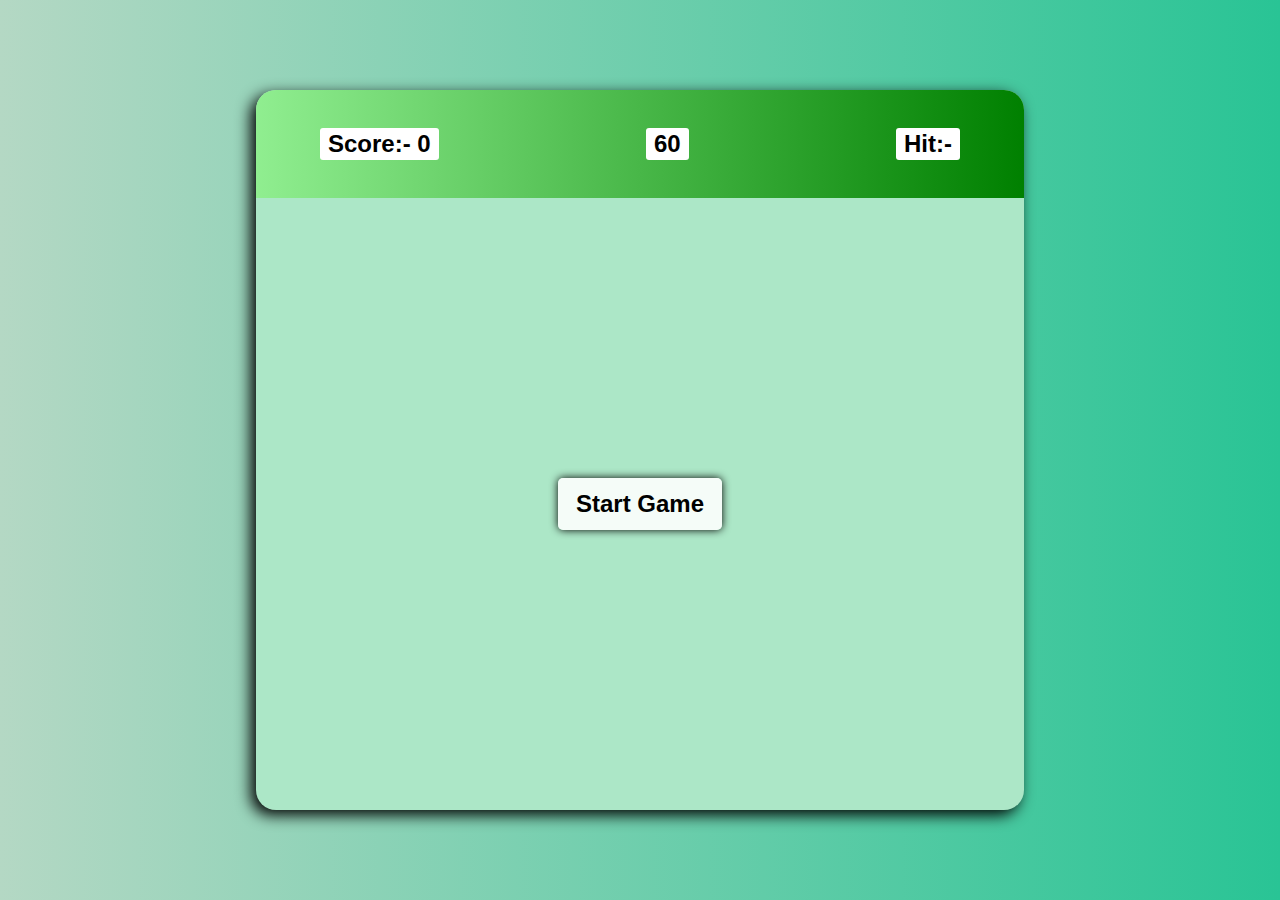
<file: BubbleGame/index.html>
<!DOCTYPE html>
<html lang="en">
<head>
    <meta charset="UTF-8">
    <meta name="viewport" content="width=device-width, initial-scale=1.0">
    <link rel="stylesheet" href="style.css">
    <title>Bubble</title>
</head>
<body>
    <main>
        <div class="container">
            <div class="top">
                <div class="score"><h2>Score:- 0</h2></div>
                <div class="timer"><h2>60</h2></div>
                <div class="hit"><h2>Hit:-</h2></div>
            </div>
            <div class="bottom">
                <button class="start">Start Game</button>
            </div>
        </div>
    </main>
    <script type="module" src="script.js"></script>
</body>
</html>
</file>
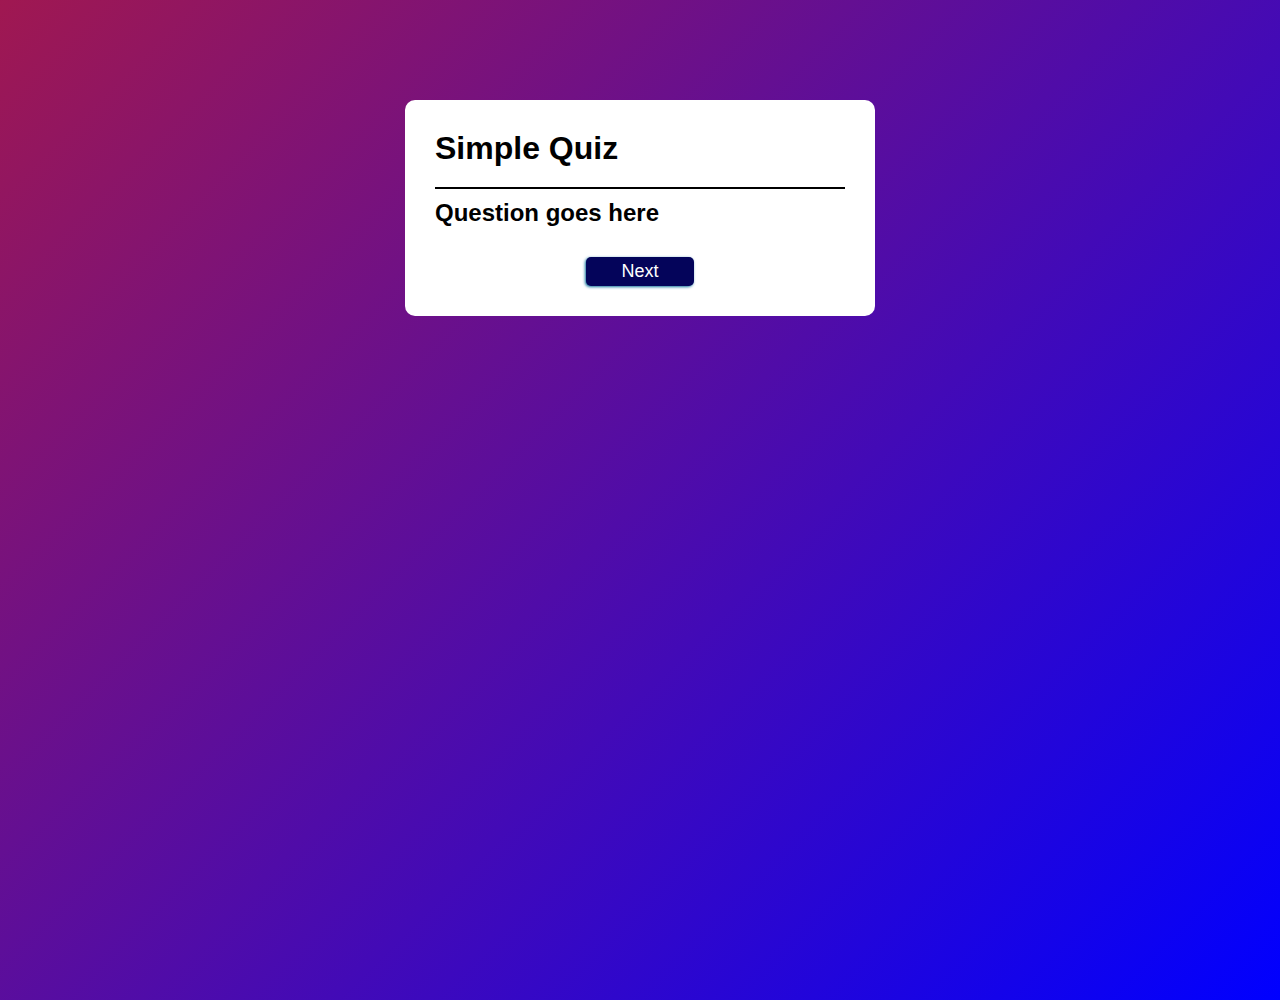
<file: Quiz App/index.html>
<!DOCTYPE html>
<html lang="en">
<head>
    <meta charset="UTF-8">
    <meta name="viewport" content="width=device-width, initial-scale=1.0">
    <title>Quiz App</title>
    <link rel="stylesheet" href="style.css">
</head>
<body>
    <div class="card">
        <h1>Simple Quiz</h1>
        <div class="quiz">
            <h2 id="question">Question goes here</h2>
            <div class="answer">
            </div>
        </div>
        <center><button class="next">Next</button></center>
    </div>
    <script src="script.js"></script>
</body>
</html>
</file>
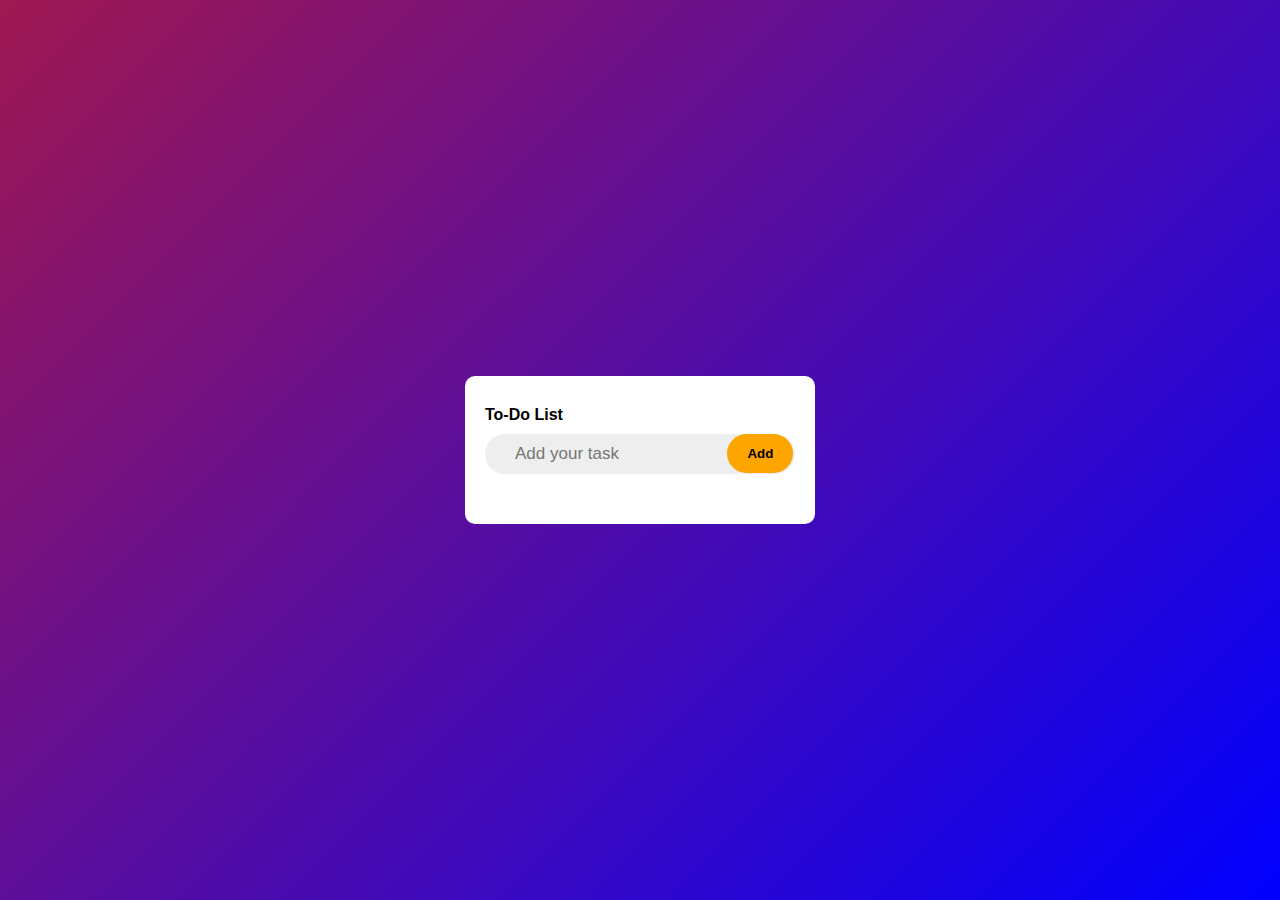
<file: TO-DO List/index.html>
<!DOCTYPE html>
<html lang="en">
  <head>
    <meta charset="UTF-8" />
    <meta name="viewport" content="width= , initial-scale=1.0" />
    <title>To-Do List</title>
    <link rel="stylesheet" href="style.css" />
  </head>
  <body>
    <div class="card">
      <p>To-Do List</p>
      <div class="search">
        <input type="text" id="task" placeholder="Add your task" />
        <button>Add</button>
      </div>
      <ul class="task" type="none">
        <!-- <li class="check">task1 <span>x</span></li> -->
      </ul>
    </div>
    <script src="script.js"></script>
  </body>
</html>
</file>
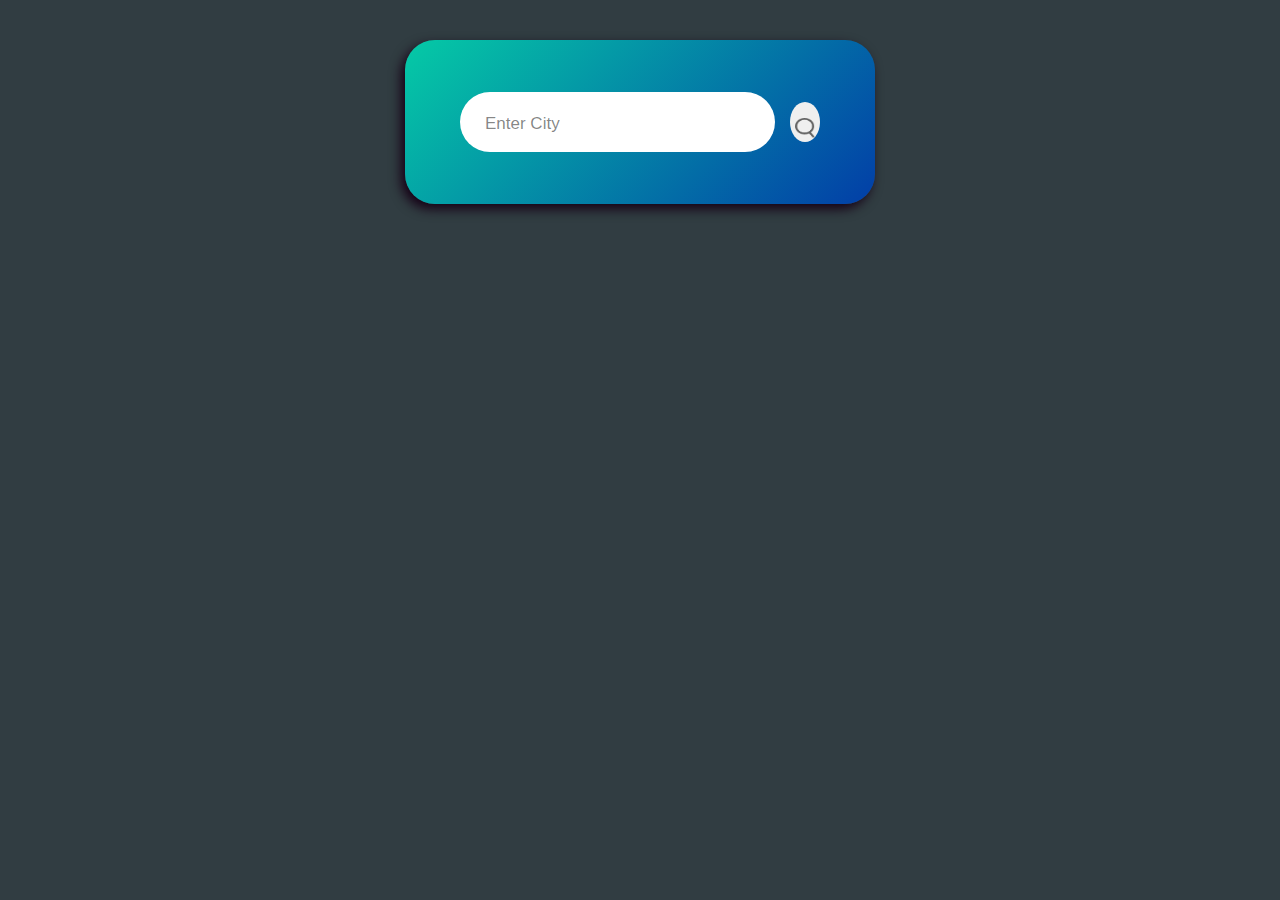
<file: WeatherApp/index.html>
<!DOCTYPE html>
<html lang="en">
  <head>
    <meta charset="UTF-8" />
    <meta name="viewport" content="width=device-width, initial-scale=1.0" />
    <link rel="stylesheet" href="style.css" />
    <title>Weather App</title>
  </head>
  <body>
    <div class="card">
      <div class="search">
        <input
          type="text"
          name="location"
          id="location"
          placeholder="Enter City"
          spellcheck="false"
        />
        <button><img src="images/search.png" class="weather-icon" /></button>
      </div>
      <div class="error">
        <h1>Invalid City Name</h1>
      </div>
      <div class="weather">
        <img src="images/rain.png" class="cloud-img" />
        <h1 class="temp">22°C</h1>
        <h2 class="city">New York</h2>
        <div class="details">
          <div class="col">
            <img src="images/humidity.png" alt="" />
            <div>
              <p class="humidity">50%</p>
              <p>Humidity</p>
            </div>
          </div>
          <div class="col">
            <img src="images/wind.png"/>
            <div>
              <p class="wind">15 km/h</p>
              <p>Wind</p>
            </div>
          </div>
        </div>
      </div>
    </div>

    <script src="script.js"></script>
  </body>
</html>
</file>
<file: BubbleGame/style.css>
* {
  margin: 0;
  padding: 0;
  box-sizing: border-box;
  font-family: "Segoe UI", Tahoma, Geneva, Verdana, sans-serif;
}

html,
body {
  height: 100%;
  width: 100%;
}

main {
  height: 100%;
  background: linear-gradient(90deg, rgb(180, 216, 196), rgb(41, 196, 149));
  display: flex;
  align-items: center;
  justify-content: center;
}
main .container {
  height: 80%;
  width: 60%;
  background-color: rgb(172, 231, 199);
  border-radius: 20px;
  overflow: hidden;
  box-shadow: -5px 5px 15px rgb(0, 0, 0);
}
main .container .top {
  height: 15%;
  background: linear-gradient(90deg, lightgreen, green);
  display: flex;
  align-items: center;
  justify-content: space-between;
  padding: 0 4rem;
}
main .container .top .score,
main .container .top .timer,
main .container .top .hit {
  background-color: white;
  padding: 0.1rem 0.5rem;
  border-radius: 3px;
}
main .container .bottom {
  display: flex;
  gap: 5px;
  padding: 12px 20px;
  flex-wrap: wrap;
  align-items: center;
  justify-content: center;
  height: 85%;
}
main .container .bottom button {
  position: relative;
  overflow: hidden;
  padding: 12px 18px;
  border: none;
  border-radius: 5px;
  background-color: rgba(255, 255, 255, 0.875);
  font-size: 1.5rem;
  font-weight: 600;
  z-index: 1;
  transition: all 1s ease;
  box-shadow: 0 0 8px black;
  outline: none;
}
main .container .bottom button::before {
  content: "";
  position: absolute;
  top: 0;
  left: -100px;
  transform: skewX(45deg);
  height: 100%;
  width: 0;
  background-color: seagreen;
  transition: width 0.5s ease;
  z-index: -1;
}
main .container .bottom button:hover::before {
  width: 200%;
}
main .container .bottom button:hover {
  color: white;
  cursor: pointer;
}
main .container .bottom button:active {
  transform: scale(0.95);
}
main .container .bottom .ball {
  background-color: rgb(77, 180, 121);
  height: 53px;
  width: 53px;
  border-radius: 50%;
  display: flex;
  align-items: center;
  justify-content: center;
  color: white;
}
main .container .bottom .ball:hover {
  cursor: pointer;
  background-color: rgba(3, 95, 3, 0.688);
}/*# sourceMappingURL=style.css.map */
</file>
<file: Quiz App/style.css>
* {
    margin: 0;
    padding: 0;
    font-family: 'Poppins', sans-serif;
    box-sizing: border-box;
}

body {
    background: linear-gradient(135deg, rgb(160, 24, 81), blue);
    height: 100vh;
}


h1 {
    /* border-bottom: 2px solid black; */
    margin-bottom: 20px;
}

.card {
    height: auto;
    width: 470px;
    background-color: white;
    border-radius: 10px;
    padding: 30px;
    margin: 100px auto 0;
    animation: cardAnimation 1.2s cubic-bezier(0.77,0,0.175,1) forwards;
}

@keyframes cardAnimation {
    0% {
        transform: translateY(200px) scale(0.8) rotate(-5deg);
        opacity: 0;
        box-shadow: 0 0 0 rgba(0,0,0,0);
    }
    60% {
        transform: translateY(-30px) scale(1.05) rotate(2deg);
        opacity: 1;
        box-shadow: 0 8px 32px 0 rgba(31,38,135,0.15);
    }
    80% {
        transform: translateY(10px) scale(0.98) rotate(-1deg);
        box-shadow: 0 8px 32px 0 rgba(31,38,135,0.25);
    }
    100% {
        transform: translateY(0) scale(1) rotate(0deg);
        opacity: 1;
        box-shadow: 0 8px 32px 0 rgba(31,38,135,0.37);
    }
}

.quiz {
    border-top: 2px solid #000;
    padding-top: 10px;
}

.btn {
    margin-top: 12px;
    padding: 10px;
    background-color: white;
    border-radius: 5px;
    cursor: pointer;
    text-align: left;
    box-shadow: -1px 1px 1px black;
    transition: ease 0.3s all;

    &:hover {
        background-color: black;
        color: white;
        box-shadow: -5px 5px 8px black;
        transform: scale(1.06);
        transition: ease 0.3s all;
    }
}

.answer {
    display: flex;
    flex-flow: column;
}

.next {
    margin-top: 30px;
    padding: 4px 35px;
    background-color: rgb(4, 4, 90);
    color: white;
    font-size: 18px;
    outline: none;
    border-radius: 5px;
    cursor: pointer;
    border: none;
    box-shadow: -1px 1px 3px rgb(14, 112, 154);
    transition: ease 0.2s all;

    &:hover {
        background-color: rgb(15, 73, 232);
        color: white;
        box-shadow: -5px 5px 8px rgb(66, 140, 244);
        transform: scale(1.06);
        transition: ease 0.2s all;
    }
}
</file>
<file: TO-DO List/style.css>
* {
    margin: 0;
    padding: 0;
    font-family: 'Poppins', sans-serif;
    box-sizing: border-box;
}

body {
    background:linear-gradient(135deg, rgb(160, 24, 81),blue);
    display: flex;
    height: 100vh;
    justify-content: center;
    align-items: center;
}

.card{
    width: 100%;
    max-width: 350px;
    background: white;
    height: auto;
    padding: 30px 20px;
    border-radius: 10px;
}
button{
    padding: 12px 20px;
    border-radius:30px;
    border:none;
    cursor: pointer;
    background-color: orange;
    position: absolute;
    right: 1.7px;
    font-weight: 600;
}
p{
    font-weight: 700;
}
.search{
    margin-top: 10px;
    position: relative;
}

.search input{
    border: none;
    outline: none;
    width: 100%;
    padding-left: 30px;
    background-color: rgba(128, 128, 128, 0.134);
    height: 40px;
    border-radius: 30px;
    font-size: 17px;
}

ul{
    margin-top: 20px;
}
ul li{
    font-size: 18px; 
    padding: 12px 8px 12px 50px;
    user-select: none;
    cursor: pointer;
    position: relative;
    background-color: antiquewhite;
    border-radius: 10px;
    margin-top: 10px;
    transition:ease 0.2s all;
    box-shadow: 0px 0px 5px gray;
    &:hover{    
        box-shadow: 2px 8px 12px gray;
        transition:ease 0.2s all;
        transform: scale(1.012);
    }
}
ul li::before{
    content:"";
    position: absolute;
    height: 23px;
    width: 23px;
    border-radius: 50%;
    background-image: url(images/unchecked.png);
    background-size: cover;
    background-position: center;
    top: 10px;
    left: 8px;
}

ul li span{
    position: absolute;
    right: 3px;
    top: 10px;
    text-align: center;
    border-radius: 50%;
    height: 23px;
    width: 23px;
    line-height: 25px;
    &:hover{
        background-color: rgb(241, 72, 46);
    }
}

ul li.check{
    color: rgba(0, 0, 0, 0.499);
    text-decoration: line-through;
    background-color: rgb(122, 246, 122);
    transition:ease 0.2s all;
    &:hover{    
        box-shadow: 2px 8px 12px gray;
        transition:ease 0.2s all;
        transform: scale(1.012);
    }
}
ul li.check::before{
    background-image: url(images/checked.png);
}
</file>
<file: WeatherApp/style.css>
* {
    margin: 0;
    padding: 0;
    font-family: 'Poppins', sans-serif;
    box-sizing: border-box;
}

body {
    background-color: rgb(49, 61, 66);
    display: flex;
    justify-content: center;
    align-items: center;
    color: aliceblue;
}


.card {
    background:linear-gradient(135deg ,rgb(5, 202, 166),rgb(2, 62, 167));
    height: auto;
    width: 90%;
    max-width: 470px;
    padding: 40px 35px;
    margin-top: 40px;
    border-radius: 30px;
    box-shadow: -4px 5px 12px rgb(21, 0, 21);
    text-align: center;
}

.search {
    display: flex;
    align-items: center;
    justify-content: space-between;
    width: 100%;
    padding: 12px 20px;
}

[type="text"] {
    margin-right: 15px;
    padding: 10px 25px;
    height: 60px;
    border-radius: 30px;
    border: none;
    outline: none;
    font-size: 20px;

    &::placeholder {
        color: rgba(0, 0, 0, 0.493);
        font-size: 17px;
    }

    ;
    flex: 1;
}

.search button {
    border-radius: 50%;
    border: none;
    outline: none;
    height: 40px;
    width: 100%;
    &:hover{
        cursor: pointer;
    }
}

.search button img {
    height: 20px;
    width: 20px;
}

.weather-icon {
    width: 170px;
    margin-top: 15px;
}

.weather h1 {
    font-size: 100px;
    font-weight: 500;
}

.weather h2 {
    font-size: 50px;
    font-weight: 400;
}

.details {
    display: flex;
    align-items: center;
    justify-content: space-between;
    margin-top: 50px;
    padding: 0 20px;
}

.col {
    display: flex;
    align-items: center;
    text-align: left;
}

.col img {
    width: 40px;
    margin-right: 12px;
}
.weather{
    display: none;
}
.error{
    text-align: left;
    margin-left: 55px;
    display: none;
}
</file>
